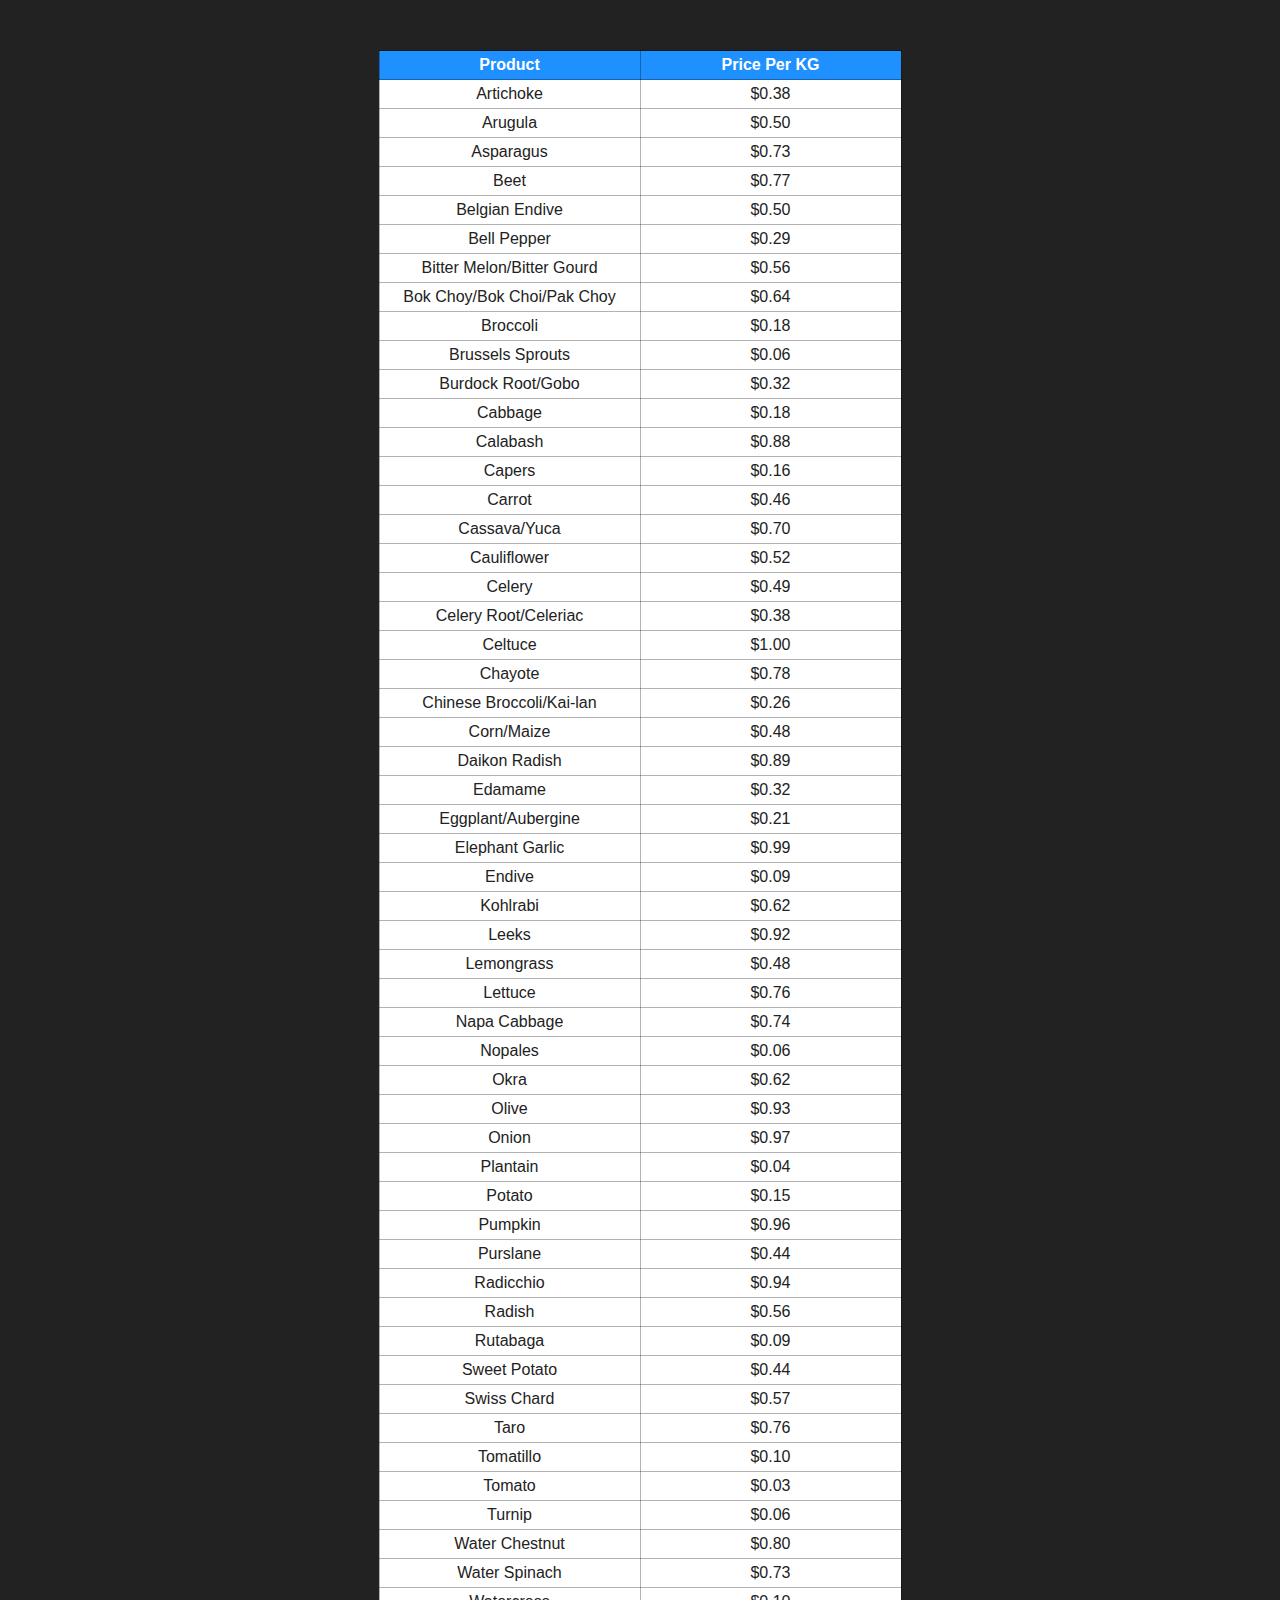
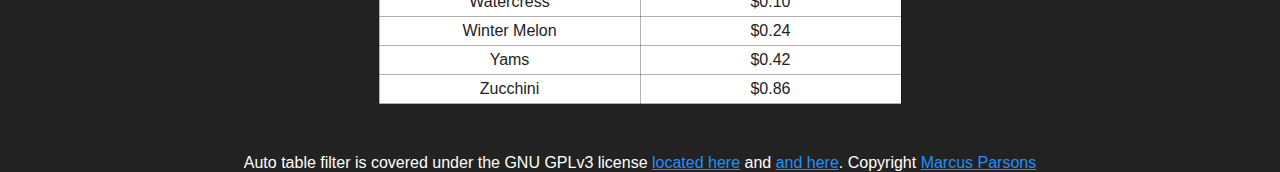
<file: example/index.html>
<!DOCTYPE html>
<html>
  <head>
    <title>Auto Table Filter Example</title>
    <link href="../src/auto-table-filter.css" rel="stylesheet" />
    <script src="../src/auto-table-filter.min.js"></script>
    <link href="styles.css" rel="stylesheet" />
  </head>
  <body>
    <div id="myContainer"></div>
    <table id="myTable">
      <thead>
        <tr><th>Product</th><th>Price Per KG</th></tr>
      </thead>
      <tbody>
      </tbody>
    </table>
    <footer>
      <p>Auto table filter is covered under the GNU GPLv3 license <a href="../gpl.txt">located here</a> and 
        <a href="https://www.gnu.org/licenses/gpl.txt">and here</a>.  Copyright <span id="cyear"></span> <a href="//marcusparsons.com">Marcus Parsons</a></p>
    </footer>
    
    <script>
      //this is just the setup for the page
      //I added the following only to aid in my example
      //this has nothing to do with auto-table-filter itself
      var tbody = document.querySelector('#myTable tbody');
      var veggies = ["Artichoke", "Arugula", "Asparagus", "Beet", "Belgian Endive", "Bell Pepper", "Bitter Melon/Bitter Gourd", "Bok Choy/Bok Choi/Pak Choy", "Broccoli", "Brussels Sprouts", "Burdock Root/Gobo", "Cabbage", "Calabash", "Capers", "Carrot", "Cassava/Yuca", "Cauliflower", "Celery", "Celery Root/Celeriac", "Celtuce", "Chayote", "Chinese Broccoli/Kai-lan", "Corn/Maize", "Daikon Radish", "Edamame", "Eggplant/Aubergine", "Elephant Garlic", "Endive", "Kohlrabi", "Leeks", "Lemongrass", "Lettuce", "Napa Cabbage", "Nopales", "Okra", "Olive", "Onion", "Plantain", "Potato", "Pumpkin", "Purslane", "Radicchio", "Radish", "Rutabaga", "Sweet Potato", "Swiss Chard", "Taro", "Tomatillo", "Tomato", "Turnip", "Water Chestnut", "Water Spinach", "Watercress", "Winter Melon", "Yams", "Zucchini"]
      for (var i = 0; i < veggies.length; i++) {
        var tr = document.createElement('tr');
        var td1 = document.createElement('td');
        var td2 = document.createElement('td');
        td1.innerHTML = veggies[i];
        td2.innerHTML = "$" + (Math.random()).toFixed(2);
        tr.insertAdjacentElement('beforeend', td1);
        tr.insertAdjacentElement('beforeend', td2);
        tbody.insertAdjacentElement('beforeend', tr);
      }

      
      //adding a bit of text shadow to the BLUESKIES style
      //any styles can be extended like this
      atf_styles.BLUESKIES.textShadow = '1px 1px 4px #000';

      /* 
        Now, I'm going to call auto-table-filter.
        The only required properties for this are:
        the id for the table to add filtering to (table),
        the id for the container to store the filtering functionality, usually an empty div (container),
        and how you want to be able to submit input (submitBy) (either "typing" or "button")
      */
      

      var newFilter = new atf({
        //Required parameters
        //table - the id of the table to target for filtering records
        table: 'myTable',
        //container - the id of the container to hook filtering functionality to
        container: 'myContainer',
        //submitBy - the method by which you want to submit search functionality (typing or button)
        submitBy: 'typing',
        //****************************
        //Optional parameters
        //styles - specifies an object of styles to apply to the container itself
        styles: atf_styles.BLUESKIES,
        //pagination - set to true if you wish to have pages set up for data
        pagination: true,
        //if pagination is set to true, then you must specify
        //pagingViews - set an array with numbers corresponding to how many records to show per selection
          //you can also use the 'ALL' key to to have a display all selection (not required to have 'ALL' though)
        pagingViews: [5, 10, 25, 'ALL'],
        //you can also specify the default view to use:
        //defaultView - sets the default view to use (must exist in the pagingViews array or else it is ignored)
		    defaultView: 10
      });

      newFilter.update('searchText', 'Search for a veggie');
      //the following line is ignored:
      newFilter.removePagingOpt('applebutter');
      //the following line will remove the 25 option and can be number or string
      newFilter.removePagingOpt('25');
      
      //And some copyright set up
      document.querySelector('#cyear').innerHTML = "2017-" + (new Date()).getFullYear();
    </script>
  </body>
</html>
</file>
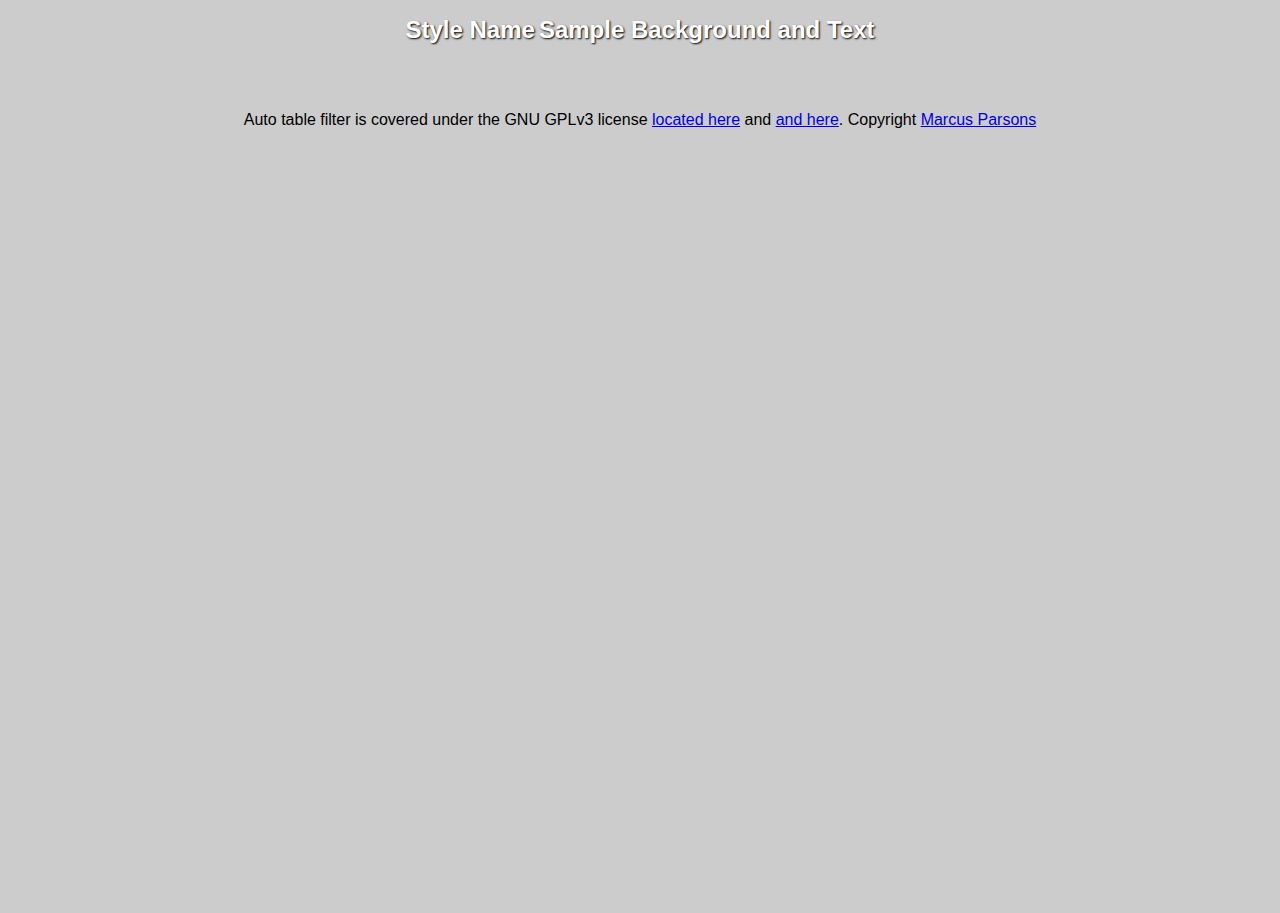
<file: styles/index.html>
<!DOCTYPE html>
<html>
  <head>
    <title>Auto Table Filter Styles</title>
    <link href="../src/auto-table-filter.css" rel="stylesheet" />
    <script src="../src/auto-table-filter.js"></script>
    <style>
      html, body {
        height: 100%;
        margin: 0;
        padding: 0;
        background: #ccc;
        font-family: 'Helvetica', 'Arial', sans-serif;
      }

      footer {
        margin-top: 5%;
        margin-bottom: 2%;
        text-align: center;
      }

      #stylesTable {
        margin: 1% auto;
      }

      #stylesTable thead tr th {
        font-weight: bold;
        font-size: 1.5em;
        color: white;
        text-shadow: 1px 1px 2px #000;
      }

      .atf-label {
        text-align: right;
        padding-right: 20px;
        font-weight: bold;
      }

      .atf-style {
        text-indent: 1em;
        font-size: 1.5em;
        width: 80%;
        height: 100px;
        border: 1px solid rgba(0,0,0,0.5);
      }
    </style>
  </head>
  <body>
    <div id="stylesContainer"></div>
    <table id="stylesTable">
      <thead>
        <tr>
          <th>Style Name</th><th>Sample Background and Text</th>
        </tr>
      </thead>
      <tbody> 
      </tbody>
    </table>
    <footer>
      <p>Auto table filter is covered under the GNU GPLv3 license <a href="../gpl.txt">located here</a> and 
        <a href="https://www.gnu.org/licenses/gpl.txt">and here</a>.  Copyright <span id="cyear"></span> <a href="//marcusparsons.com">Marcus Parsons</a></p>
    </footer>
    <script>
      var _ = document.querySelector.bind(document);

      var tr, td1, td2;

      for (var key in atf_styles) {
        tr = document.createElement('tr');
        td1 = document.createElement('td');
        td1.innerHTML = "atf_styles." + key;
        td1.classList.add('atf-label');
        tr.insertAdjacentElement('afterbegin', td1);
        td2 = document.createElement('td');
        td2.classList.add('atf-style');
        for (var prop in atf_styles[key]) {
          td2.style[prop] = atf_styles[key][prop];
        }
        td2.innerHTML = "Sample text";
        tr.insertAdjacentElement('beforeend', td2);
        _('#stylesTable tbody').insertAdjacentElement('beforeend', tr);
      }

      atf_styles.DEEPSEASPACE.textShadow = '1px 1px 4px #000';

      atf({
        table: 'stylesTable',
        container: 'stylesContainer',
        submitBy: 'typing',
        styles: atf_styles.DEEPSEASPACE,
        pagination: true,
        pagingViews: [5, 10, 15, 'ALL']
      });

      //Copyright info
      _('#cyear').innerHTML= "2017-" + (new Date()).getFullYear();
    </script>
  </body>
</html>
</file>
<file: src/auto-table-filter.css>
.atf-filter-container {
    display: none;
    margin: 1% auto 0;
    text-align: center;
    padding: 10px;
    width: 80%;
    font-size: 1.25em;
    border-radius: 5px;
    color: #fff;
}

.atf-filterselect {
    font-size: 1em;
    padding: 5px;
    border-radius: 5px;
    border: 1px solid rgba(0,0,0,0.5);
    box-shadow: 1px 1px 1px #000;
    color: #000;
}

.atf-filtersubmit {
    cursor: pointer;
    padding: 5px 10px;
    border: none;
    border-radius: 5px;
    color: #fff;
    background: #357ebd;
    font-size: 1em;
}

.atf-filtersubmit:hover {
    background: #fff;
    color: #357ebd;
}

.atf-filtervalue {
    font-size: 1em;
    padding: 5px;
    border-radius: 5px;
    border: 1px solid rgba(0,0,0,0.5);
    color: #000;
    box-shadow: 1px 1px 1px #000;
    width: 30%;
}

.hider {
    display: none;
}

.atf-page-number {
    cursor: pointer;
    border: 1px solid #000;
    border: 1px solid rgba(0, 0, 0, 0.3);
    border-radius: 2px;
    padding: 4px;
    margin-left: 4px;
    background: dodgerblue;
    color: white;
}

.atf-page-number:hover {
    background: white;
    color: dodgerblue;
}

.atf-page-number-selected {
    background: white;
    color: dodgerblue;
}

.atf-paging-number-container {
    margin-left: 2em;
}

.atf-paging-container {
    margin: 1% auto 0;
    text-align: center;
    padding: 10px;
}

.atf-paging-select {
    padding: 5px;
    border-radius: 5px;
    border: 1px solid #000;
    border: 1px solid rgba(0, 0, 0, 0.5);
    box-shadow: 1px 1px 1px #000;
}
</file>
<file: example/styles.css>
html, body {
  height: 100%;
  margin: 0;
  padding: 0;
  font-family: 'Helvetica', 'Arial', sans-serif;
  background: #222;
  color: white;
}

a, a:visited {
  color: dodgerblue;
}

footer {
  text-align: center;
}

table {
  margin: 50px auto;
  border-collapse: collapse;
}

table thead tr {
  border: 1px solid rgba(0,0,0,0.3);
  border-spacing: 0;
}

table thead tr th {
  padding: 5px;
  border: 1px solid rgba(0,0,0,0.3);
  border-spacing: none;
  background: dodgerblue;
  color: white;
}


table tbody tr td {
  padding: 5px;
  border: 1px solid rgba(0,0,0,0.3);
  background: #fff;
  color: #222;
}

table tbody tr td {
  text-align: center;
  width: 250px;
}
</file>
